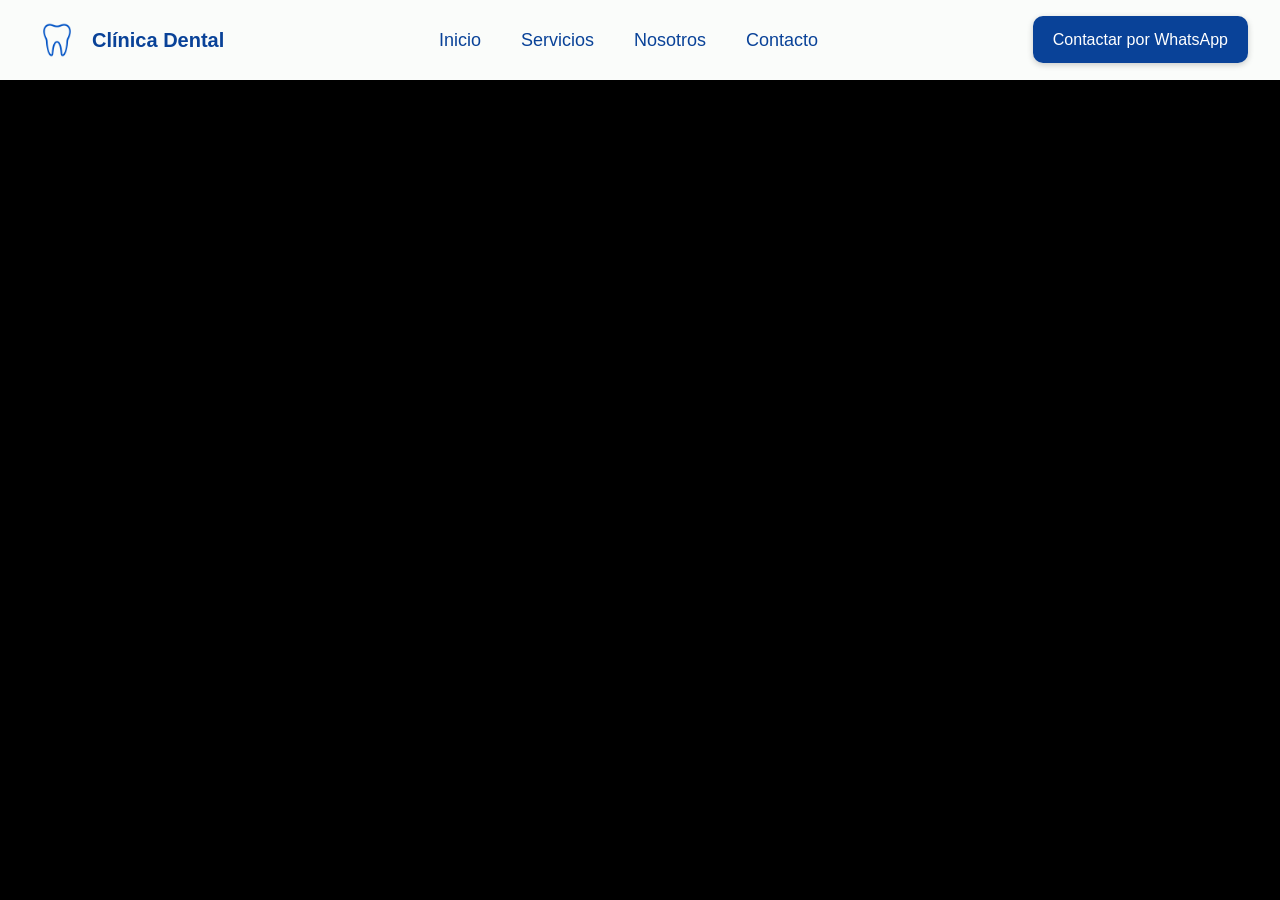
<file: index.html>
<!DOCTYPE html>
<html lang="es">
<head>
  <meta charset="UTF-8" />
  <meta name="viewport" content="width=device-width, initial-scale=1.0" />
  <meta name="description" content="Clínica Dental en Puebla. Servicios profesionales de odontología, limpieza y estética dental. Agenda tu cita hoy mismo.">
  <meta name="keywords" content="clínica dental, odontología, limpieza dental, estética dental, Puebla">
  <meta name="author" content="Clínica Dental">
  <link rel="stylesheet" href="/assets/styles/header.css">
  <link rel="icon" type="image/png" href="assets/sources/icons/logoDental Ai.png" />
  <title>Clínica Dental - Plantilla Base</title>
</head>

<body>

  <app-header></app-header>

  <script type="module" src="assets/components/AppHeader.js"></script>

</body>
</html>
</file>
<file: assets/styles/header.css>
:root {
  --header-background: #FAFCFA;
  --color-secondary: #094298;
  --color-links: rgb(66, 66, 66);
  --font-family: Verdana, Geneva, Tahoma, sans-serif;
}

body {
  margin: 0;
  padding: 0;
  background-color: #000000;
  font-family: var(--font-family);
}

/* HEADER BASE */
.container-primary {
  background-color: var(--header-background);
  display: flex;
  justify-content: space-between;
  align-items: center;
  width: 100%;
  min-height: 80px;
  padding: 0 2rem;
  box-sizing: border-box;
  position: relative;
}

/* LOGO */
.logo-a-element {
  display: flex;
  align-items: center;
  gap: 10px;
  text-decoration: none;
}

.logo-a-element img {
  width: 50px;
  height: 50px;
  object-fit: contain;
}

.logo-a-element h1 {
  font-size: clamp(16px, 20px, 24px);
  color: var(--color-secondary);
  margin: 0;
}

/* NAV DESKTOP */
.nav ul {
  display: flex;
  gap: 20px;
  list-style: none;
  padding: 0;
  margin: 0;
}

.nav ul li a {
  text-decoration: none;
  color: var(--color-secondary);
  font-size: 18px;
  padding: 10px;
  transition: color 0.3s;
}

.nav ul li a:hover {
  text-decoration: underline;
  color: #052069;
}

/* BOTÓN WHATSAPP DESKTOP */
.link-contact a {
  background-color: var(--color-secondary);
  color: #fff;
  padding: 15px 20px;
  border-radius: 10px;
  text-decoration: none;
  font-family: var(--font-family);
  box-shadow: 0 2px 6px rgba(0,0,0,0.2);
}

/* MENU HAMBURGUESA */
.menu {
  display: none;
  cursor: pointer;
  flex-direction: column;
  justify-content: center;
  align-items: center;
  z-index: 1100;
}

.line {
  width: 28px;
  height: 3px;
  background-color: var(--color-secondary);
  margin: 5px 0;
  transition: all 0.3s ease;
}

.menu .line {
  width: 28px;
  height: 3px;
  background-color: var(--color-secondary);
  margin: 5px 0;
  transition: all 0.3s ease;
  transform-origin: center;
}

.menu.active .line1 {
  transform: rotate(45deg);
}

.menu.active .line2 {
  opacity: 0;
}

.menu.active .line3 {
  transform: rotate(-45deg);
  margin-top: -20px;
}
.fullscreen-menu{
  display: none;
.fullscreen-menu.active {
  display: none;
}
}
/* RESPONSIVE */
@media (max-width: 1090px) {
  .menu {
    display: flex;
    margin-left: auto;
  }

  .link-contact {
    display: none;
  }

  .nav {
    display: none;
  }
}

/* FULLSCREEN MENU */
.fullscreen-menu {
  position: fixed;
  top: 80px; /* justo debajo del header */
  left: 0;
  width: 100%;
  height: calc(100vh - 80px);
  background-color: rgba(250, 252, 250, 0.95);
  display: flex;
  justify-content: center;
  align-items: center;
  flex-direction: column;
  opacity: 0;
  pointer-events: none;
  transition: opacity 0.3s ease;
  z-index: 1050;
}

.fullscreen-menu.active {
  opacity: 1;
  pointer-events: auto;
}

.fullscreen-menu ul {
  list-style: none;
  padding: 20px;
  margin: 0;
  text-align: center;
}

.fullscreen-menu ul li {
  margin: 70px 0;
}

.fullscreen-menu ul li a {
  text-decoration: none;
  font-size: 24px;
  color: var(--color-secondary);
  transition: color 0.3s;
}

.fullscreen-menu ul li a:hover {
  color: #052069;
}
</file>
